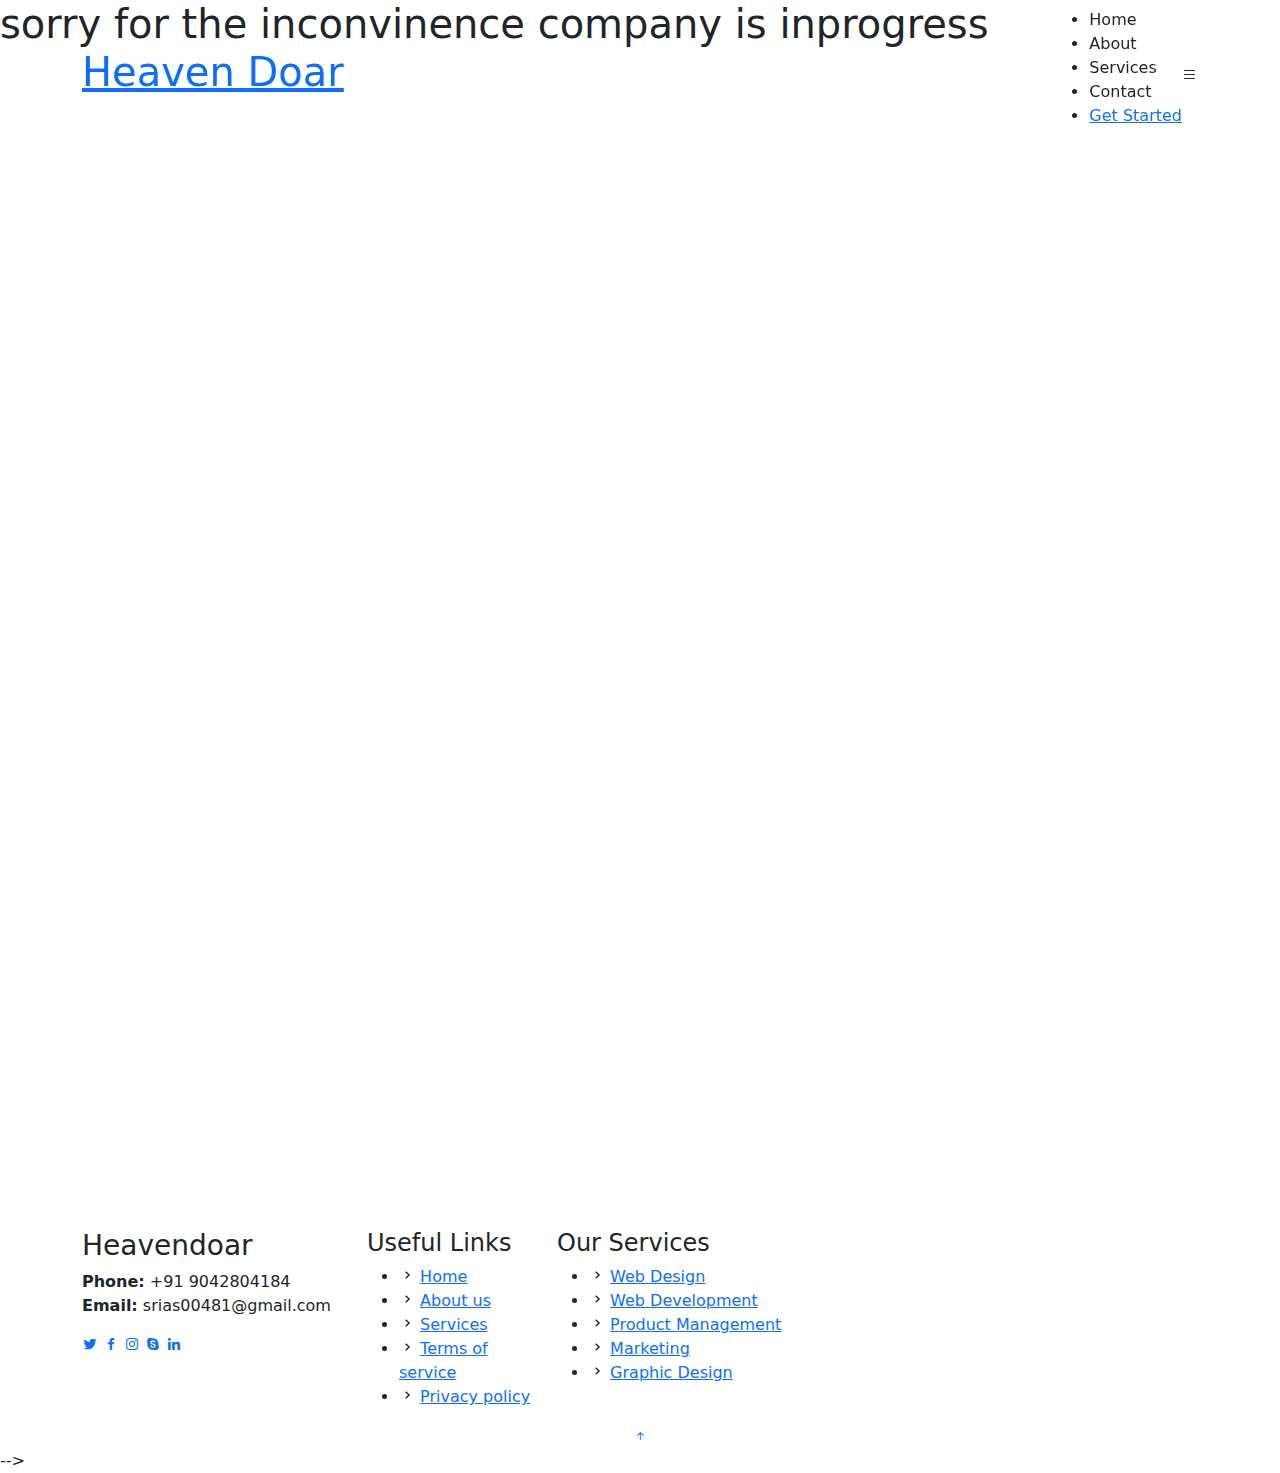
<file: index.html>
<!DOCTYPE html>
<html lang="en">
    
    <h1>sorry for the inconvinence company is inprogress</h1>
<!-- 
<head>
    <meta charset="utf-8">
    <meta content="width=device-width, initial-scale=1.0" name="viewport">

    <title>Heaven doar Software solution</title>
    <meta content="" name="description">
    <meta content="" name="keywords">

    <!-- Favicons -->
    <link href="assets/img/favicon.png" rel="icon">
    <link href="assets/img/apple-touch-icon.png" rel="apple-touch-icon">

    <!-- Google Fonts -->
    <link href="https://fonts.googleapis.com/css?family=Open+Sans:300,300i,400,400i,600,600i,700,700i|Raleway:300,300i,400,400i,500,500i,600,600i,700,700i|Poppins:300,300i,400,400i,500,500i,600,600i,700,700i" rel="stylesheet">

    <!-- Vendor CSS Files -->
    <link href="assets/vendor/aos/aos.css" rel="stylesheet">
    <link href="assets/vendor/bootstrap/css/bootstrap.min.css" rel="stylesheet">
    <link href="assets/vendor/bootstrap-icons/bootstrap-icons.css" rel="stylesheet">
    <link href="assets/vendor/boxicons/css/boxicons.min.css" rel="stylesheet">
    <link href="assets/vendor/glightbox/css/glightbox.min.css" rel="stylesheet">
    <link href="assets/vendor/remixicon/remixicon.css" rel="stylesheet">
    <link href="assets/vendor/swiper/swiper-bundle.min.css" rel="stylesheet">

    <!-- Template Main CSS File -->
    <link href="assets/css/style.css" rel="stylesheet">

    <!-- =======================================================
  * Template Name: Dewi - v4.10.0
  * Template URL: https://bootstrapmade.com/dewi-free-multi-purpose-html-template/
  * Author: BootstrapMade.com
  * License: https://bootstrapmade.com/license/
  ======================================================== -->
</head>

<body>

    <!-- ======= Header ======= -->
    <header id="header" class="fixed-top ">
        <div class="container d-flex align-items-center justify-content-between">

            <h1 class="logo"><a href="index.html">Heaven Doar</a></h1>
            <!-- Uncomment below if you prefer to use an image logo -->
            <!-- <a href="index.html" class="logo"><img src="assets/img/logo.png" alt="" class="img-fluid"></a>-->

            <nav id="navbar" class="navbar">
                <ul>
                    <li><a class="nav-link scrollto active" href="#hero">Home</a></li>
                    <li><a class="nav-link scrollto" href="#about">About</a></li>
                    <li><a class="nav-link scrollto" href="#services">Services</a></li>
                    <!--  <li><a class="nav-link scrollto " href="#portfolio">Portfolio</a></li> 
          <li><a class="nav-link scrollto" href="#team">Team</a></li> -->

                    <li><a class="nav-link scrollto" href="#contact">Contact</a></li>
                    <li><a class="getstarted scrollto" href="#about">Get Started</a></li>
                </ul>
                <i class="bi bi-list mobile-nav-toggle"></i>
            </nav>
            <!-- .navbar -->

        </div>
    </header>
    <!-- End Header -->

    <!-- ======= Hero Section ======= -->
    <section id="hero">
        <div class="hero-container" data-aos="fade-up" data-aos-delay="150">

            <h2>We are team of talented designers Giving Software Solution</h2>
            <div class="d-flex">
                <a href="#about" class="btn-get-started scrollto">Get Started</a>
                <!--  <a href="https://www.youtube.com/watch?v=jDDaplaOz7Q" class="glightbox btn-watch-video"><i class="bi bi-play-circle"></i><span>Watch Video</span></a>-->
            </div>
        </div>
    </section>
    <!-- End Hero -->

    <main id="main">

        <!-- ======= About Section ======= -->
        <section id="about" class="about">
            <div class="container" data-aos="fade-up">

                <div class="row justify-content-end">
                    <div class="col-lg-11">
                        <div class="row justify-content-end">

                            <div class="col-lg-3 col-md-5 col-6 d-md-flex align-items-md-stretch">
                                <div class="count-box">
                                    <i class="bi bi-emoji-smile"></i>
                                    <span data-purecounter-start="0" data-purecounter-end="125" data-purecounter-duration="1" class="purecounter"></span>
                                    <p>Happy Clients</p>
                                </div>
                            </div>

                            <div class="col-lg-3 col-md-5 col-6 d-md-flex align-items-md-stretch">
                                <div class="count-box">
                                    <i class="bi bi-journal-richtext"></i>
                                    <span data-purecounter-start="0" data-purecounter-end="30" data-purecounter-duration="1" class="purecounter"></span>
                                    <p>Projects</p>
                                </div>
                            </div>

                            <div class="col-lg-3 col-md-5 col-6 d-md-flex align-items-md-stretch">
                                <div class="count-box">
                                    <i class="bi bi-clock"></i>
                                    <span data-purecounter-start="0" data-purecounter-end="5" data-purecounter-duration="1" class="purecounter"></span>
                                    <p>Years of experience</p>
                                </div>
                            </div>

                            <div class="col-lg-3 col-md-5 col-6 d-md-flex align-items-md-stretch">
                                <div class="count-box">
                                    <i class="bi bi-award"></i>
                                    <span data-purecounter-start="0" data-purecounter-end="4" data-purecounter-duration="1" class="purecounter"></span>
                                    <p>Awards</p>
                                </div>
                            </div>

                        </div>
                    </div>
                </div>

                <div class="row">

                    <div class="col-lg-6 video-box align-self-baseline" data-aos="zoom-in" data-aos-delay="100">
                        <img src="assets/img/about.jpg" class="img-fluid" alt="">
                        <a href="https://www.youtube.com/watch?v=jDDaplaOz7Q" class="glightbox play-btn mb-4"></a>
                    </div>

                    <div class="col-lg-6 pt-3 pt-lg-0 content">
                        <h3>Who we are</h3>
                        <!-- <p class="fst-italic">
               
            </p> -->
                        <ul>
                            <li><i class="bx bx-check-double"></i> We are group of professional Developers</li>
                            <li><i class="bx bx-check-double"></i> providing Software Solutions With offerdable price</li>
                            <li><i class="bx bx-check-double"></i> Please Check out our solutions</li>
                            <li><a class="nav-link scrollto" href="#services">Services</a></li>

                        </ul>

                    </div>

                </div>

            </div>
        </section>
        <!-- End About Section -->

        <!-- ======= About Boxes Section ======= -->
        <!--
    <section id="about-boxes" class="about-boxes">
      <div class="container" data-aos="fade-up">

        <div class="row">
          <div class="col-lg-4 col-md-6 d-flex align-items-stretch" data-aos="fade-up" data-aos-delay="100">
            <div class="card">
              <img src="assets/img/about-boxes-1.jpg" class="card-img-top" alt="...">
              <div class="card-icon">
                <i class="ri-brush-4-line"></i>
              </div>
              <div class="card-body">
                <h5 class="card-title"><a href="">Our Mission</a></h5>
                <p class="card-text">Lorem ipsum dolor sit amet, consectetur elit, sed do eiusmod tempor ut labore et dolore magna aliqua. Ut enim ad minim veniam, quis nostrud exercitation ullamco laboris nisi ut aliquip ex ea commodo consequat. </p>
              </div>
            </div>
          </div>
          <div class="col-lg-4 col-md-6 d-flex align-items-stretch" data-aos="fade-up" data-aos-delay="200">
            <div class="card">
              <img src="assets/img/about-boxes-2.jpg" class="card-img-top" alt="...">
              <div class="card-icon">
                <i class="ri-calendar-check-line"></i>
              </div>
              <div class="card-body">
                <h5 class="card-title"><a href="">Our Plan</a></h5>
                <p class="card-text">Sed ut perspiciatis unde omnis iste natus error sit voluptatem doloremque laudantium, totam rem aperiam, eaque ipsa quae ab illo inventore veritatis et quasi architecto beatae vitae dicta sunt explicabo. </p>
              </div>
            </div>
          </div>
          <div class="col-lg-4 col-md-6 d-flex align-items-stretch" data-aos="fade-up" data-aos-delay="300">
            <div class="card">
              <img src="assets/img/about-boxes-3.jpg" class="card-img-top" alt="...">
              <div class="card-icon">
                <i class="ri-movie-2-line"></i>
              </div>
              <div class="card-body">
                <h5 class="card-title"><a href="">Our Vision</a></h5>
                <p class="card-text">Nemo enim ipsam voluptatem quia voluptas sit aut odit aut fugit, sed quia magni dolores eos qui ratione voluptatem sequi nesciunt Neque porro quisquam est, qui dolorem ipsum quia dolor sit amet. </p>
              </div>
            </div>
          </div>
        </div>

      </div>
    </section>
    -->
        <!-- End About Boxes Section -->

        <!-- ======= Clients Section ======= -->
        <!--
    <section id="clients" class="clients">
      <div class="container" data-aos="zoom-in">

        <div class="row">

          <div class="col-lg-2 col-md-4 col-6 d-flex align-items-center justify-content-center">
            <img src="assets/img/clients/client-1.png" class="img-fluid" alt="">
          </div>

          <div class="col-lg-2 col-md-4 col-6 d-flex align-items-center justify-content-center">
            <img src="assets/img/clients/client-2.png" class="img-fluid" alt="">
          </div>

          <div class="col-lg-2 col-md-4 col-6 d-flex align-items-center justify-content-center">
            <img src="assets/img/clients/client-3.png" class="img-fluid" alt="">
          </div>

          <div class="col-lg-2 col-md-4 col-6 d-flex align-items-center justify-content-center">
            <img src="assets/img/clients/client-4.png" class="img-fluid" alt="">
          </div>

          <div class="col-lg-2 col-md-4 col-6 d-flex align-items-center justify-content-center">
            <img src="assets/img/clients/client-5.png" class="img-fluid" alt="">
          </div>

          <div class="col-lg-2 col-md-4 col-6 d-flex align-items-center justify-content-center">
            <img src="assets/img/clients/client-6.png" class="img-fluid" alt="">
          </div>

        </div>

      </div>
    </section>
    -->
        <!-- End Clients Section -->

        <!-- ======= Features Section ======= -->
        <!--
    <section id="features" class="features">
      <div class="container" data-aos="fade-up">

        <ul class="nav nav-tabs row d-flex">
          <li class="nav-item col-3">
            <a class="nav-link active show" data-bs-toggle="tab" href="#tab-1">
              <i class="ri-gps-line"></i>
              <h4 class="d-none d-lg-block">Modi sit est dela pireda nest</h4>
            </a>
          </li>
          <li class="nav-item col-3">
            <a class="nav-link" data-bs-toggle="tab" href="#tab-2">
              <i class="ri-body-scan-line"></i>
              <h4 class="d-none d-lg-block">Unde praesenti mara setra le</h4>
            </a>
          </li>
          <li class="nav-item col-3">
            <a class="nav-link" data-bs-toggle="tab" href="#tab-3">
              <i class="ri-sun-line"></i>
              <h4 class="d-none d-lg-block">Pariatur explica nitro dela</h4>
            </a>
          </li>
          <li class="nav-item col-3">
            <a class="nav-link" data-bs-toggle="tab" href="#tab-4">
              <i class="ri-store-line"></i>
              <h4 class="d-none d-lg-block">Nostrum qui dile node</h4>
            </a>
          </li>
        </ul>

        <div class="tab-content">
          <div class="tab-pane active show" id="tab-1">
            <div class="row">
              <div class="col-lg-6 order-2 order-lg-1 mt-3 mt-lg-0">
                <h3>Voluptatem dignissimos provident quasi corporis voluptates sit assumenda.</h3>
                <p class="fst-italic">
                  Lorem ipsum dolor sit amet, consectetur adipiscing elit, sed do eiusmod tempor incididunt ut labore et dolore
                  magna aliqua.
                </p>
                <ul>
                  <li><i class="ri-check-double-line"></i> Ullamco laboris nisi ut aliquip ex ea commodo consequat.</li>
                  <li><i class="ri-check-double-line"></i> Duis aute irure dolor in reprehenderit in voluptate velit.</li>
                  <li><i class="ri-check-double-line"></i> Ullamco laboris nisi ut aliquip ex ea commodo consequat. Duis aute irure dolor in reprehenderit in voluptate trideta storacalaperda mastiro dolore eu fugiat nulla pariatur.</li>
                </ul>
                <p>
                  Ullamco laboris nisi ut aliquip ex ea commodo consequat. Duis aute irure dolor in reprehenderit in voluptate
                  velit esse cillum dolore eu fugiat nulla pariatur. Excepteur sint occaecat cupidatat non proident, sunt in
                  culpa qui officia deserunt mollit anim id est laborum
                </p>
              </div>
              <div class="col-lg-6 order-1 order-lg-2 text-center">
                <img src="assets/img/features-1.png" alt="" class="img-fluid">
              </div>
            </div>
          </div>
          <div class="tab-pane" id="tab-2">
            <div class="row">
              <div class="col-lg-6 order-2 order-lg-1 mt-3 mt-lg-0">
                <h3>Neque exercitationem debitis soluta quos debitis quo mollitia officia est</h3>
                <p>
                  Ullamco laboris nisi ut aliquip ex ea commodo consequat. Duis aute irure dolor in reprehenderit in voluptate
                  velit esse cillum dolore eu fugiat nulla pariatur. Excepteur sint occaecat cupidatat non proident, sunt in
                  culpa qui officia deserunt mollit anim id est laborum
                </p>
                <p class="fst-italic">
                  Lorem ipsum dolor sit amet, consectetur adipiscing elit, sed do eiusmod tempor incididunt ut labore et dolore
                  magna aliqua.
                </p>
                <ul>
                  <li><i class="ri-check-double-line"></i> Ullamco laboris nisi ut aliquip ex ea commodo consequat.</li>
                  <li><i class="ri-check-double-line"></i> Duis aute irure dolor in reprehenderit in voluptate velit.</li>
                  <li><i class="ri-check-double-line"></i> Provident mollitia neque rerum asperiores dolores quos qui a. Ipsum neque dolor voluptate nisi sed.</li>
                  <li><i class="ri-check-double-line"></i> Ullamco laboris nisi ut aliquip ex ea commodo consequat. Duis aute irure dolor in reprehenderit in voluptate trideta storacalaperda mastiro dolore eu fugiat nulla pariatur.</li>
                </ul>
              </div>
              <div class="col-lg-6 order-1 order-lg-2 text-center">
                <img src="assets/img/features-2.png" alt="" class="img-fluid">
              </div>
            </div>
          </div>
          <div class="tab-pane" id="tab-3">
            <div class="row">
              <div class="col-lg-6 order-2 order-lg-1 mt-3 mt-lg-0">
                <h3>Voluptatibus commodi ut accusamus ea repudiandae ut autem dolor ut assumenda</h3>
                <p>
                  Ullamco laboris nisi ut aliquip ex ea commodo consequat. Duis aute irure dolor in reprehenderit in voluptate
                  velit esse cillum dolore eu fugiat nulla pariatur. Excepteur sint occaecat cupidatat non proident, sunt in
                  culpa qui officia deserunt mollit anim id est laborum
                </p>
                <ul>
                  <li><i class="ri-check-double-line"></i> Ullamco laboris nisi ut aliquip ex ea commodo consequat.</li>
                  <li><i class="ri-check-double-line"></i> Duis aute irure dolor in reprehenderit in voluptate velit.</li>
                  <li><i class="ri-check-double-line"></i> Provident mollitia neque rerum asperiores dolores quos qui a. Ipsum neque dolor voluptate nisi sed.</li>
                </ul>
                <p class="fst-italic">
                  Lorem ipsum dolor sit amet, consectetur adipiscing elit, sed do eiusmod tempor incididunt ut labore et dolore
                  magna aliqua.
                </p>
              </div>
              <div class="col-lg-6 order-1 order-lg-2 text-center">
                <img src="assets/img/features-3.png" alt="" class="img-fluid">
              </div>
            </div>
          </div>
          <div class="tab-pane" id="tab-4">
            <div class="row">
              <div class="col-lg-6 order-2 order-lg-1 mt-3 mt-lg-0">
                <h3>Omnis fugiat ea explicabo sunt dolorum asperiores sequi inventore rerum</h3>
                <p>
                  Ullamco laboris nisi ut aliquip ex ea commodo consequat. Duis aute irure dolor in reprehenderit in voluptate
                  velit esse cillum dolore eu fugiat nulla pariatur. Excepteur sint occaecat cupidatat non proident, sunt in
                  culpa qui officia deserunt mollit anim id est laborum
                </p>
                <p class="fst-italic">
                  Lorem ipsum dolor sit amet, consectetur adipiscing elit, sed do eiusmod tempor incididunt ut labore et dolore
                  magna aliqua.
                </p>
                <ul>
                  <li><i class="ri-check-double-line"></i> Ullamco laboris nisi ut aliquip ex ea commodo consequat.</li>
                  <li><i class="ri-check-double-line"></i> Duis aute irure dolor in reprehenderit in voluptate velit.</li>
                  <li><i class="ri-check-double-line"></i> Ullamco laboris nisi ut aliquip ex ea commodo consequat. Duis aute irure dolor in reprehenderit in voluptate trideta storacalaperda mastiro dolore eu fugiat nulla pariatur.</li>
                </ul>
              </div>
              <div class="col-lg-6 order-1 order-lg-2 text-center">
                <img src="assets/img/features-4.png" alt="" class="img-fluid">
              </div>
            </div>
          </div>
        </div>

      </div>
    </section>
    -->
        <!-- End Features Section -->

        <!-- ======= Services Section ======= -->
        <!-- 
            <li><i class="bx bx-check-double"></i> Android & Ios</li>
              <li><i class="bx bx-check-double"></i> Fullstack Web projects</li>
              <li><i class="bx bx-check-double"></i> Iot projects</li>
              <li><i class="bx bx-check-double"></i> Mini Software projects</li>
              <li><i class="bx bx-check-double"></i> Software programing cources</li>
      -->

        <section id="services" class="services section-bg">
            <div class="container" data-aos="fade-up">

                <div class="section-title">
                    <h2>Services</h2>
                    <p>Check our Services</p>
                </div>

                <div class="row" data-aos="fade-up" data-aos-delay="200">
                    <div class="col-md-6">
                        <div class="icon-box">
                            <i class="bi bi-laptop"></i>
                            <h4><a href="#contact">Android & Ios</a></h4>
                            <p>Android native and Cross platform</p>
                        </div>
                    </div>
                    <div class="col-md-6 mt-4 mt-md-0">
                        <div class="icon-box">
                            <i class="bi bi-bar-chart"></i>
                            <h4><a href="#contact">Iot projects</a></h4>
                            <p>Arduino</p>
                        </div>
                    </div>
                    <div class="col-md-6 mt-4 mt-md-0">
                        <div class="icon-box">
                            <i class="bi bi-brightness-high"></i>
                            <h4><a href="#contact">Mini Software projects</a></h4>
                            <p>college projects</p>
                        </div>
                    </div>
                    <div class="col-md-6 mt-4 mt-md-0">
                        <div class="icon-box">
                            <i class="bi bi-briefcase"></i>
                            <h4><a href="#contact">Software programing cources</a></h4>
                            <p>Application Development - Web Development</p>
                        </div>
                    </div>

                    <div class="col-md-6 mt-4 mt-md-0">
                        <div class="icon-box">
                            <i class="bi bi-card-checklist"></i>
                            <h4><a href="#contact">Fullstack Web projects</a></h4>
                            <p>
                                .Net and Django - Flask
                            </p>
                        </div>
                    </div>
                    <!--  <div class="col-md-6 mt-4 mt-md-0">
            <div class="icon-box">
              <i class="bi bi-clock"></i>
              <h4><a href="#">Eiusmod Tempor</a></h4>
              <p>Et harum quidem rerum facilis est et expedita distinctio. Nam libero tempore, cum soluta nobis est eligendi</p>
            </div>
          </div>
        </div> -->

                </div>
        </section>
        <!-- End Services Section -->

        <!-- ======= Testimonials Section ======= -->
        <!--
    <section id="testimonials" class="testimonials">
      <div class="container" data-aos="zoom-in">

        <div class="testimonials-slider swiper" data-aos="fade-up" data-aos-delay="100">
          <div class="swiper-wrapper">

            <div class="swiper-slide">
              <div class="testimonial-item">
                <img src="assets/img/testimonials/testimonials-1.jpg" class="testimonial-img" alt="">
                <h3>Saul Goodman</h3>
                <h4>Ceo &amp; Founder</h4>
                <p>
                  <i class="bx bxs-quote-alt-left quote-icon-left"></i>
                  Proin iaculis purus consequat sem cure digni ssim donec porttitora entum suscipit rhoncus. Accusantium quam, ultricies eget id, aliquam eget nibh et. Maecen aliquam, risus at semper.
                  <i class="bx bxs-quote-alt-right quote-icon-right"></i>
                </p>
              </div>
            </div>
            -->

        <!-- End testimonial item -->
        <!--
            <div class="swiper-slide">
              <div class="testimonial-item">
                <img src="assets/img/testimonials/testimonials-2.jpg" class="testimonial-img" alt="">
                <h3>Sara Wilsson</h3>
                <h4>Designer</h4>
                <p>
                  <i class="bx bxs-quote-alt-left quote-icon-left"></i>
                  Export tempor illum tamen malis malis eram quae irure esse labore quem cillum quid cillum eram malis quorum velit fore eram velit sunt aliqua noster fugiat irure amet legam anim culpa.
                  <i class="bx bxs-quote-alt-right quote-icon-right"></i>
                </p>
              </div>
            </div>
            -->
        <!-- End testimonial item -->
        <!--
            <div class="swiper-slide">
              <div class="testimonial-item">
                <img src="assets/img/testimonials/testimonials-3.jpg" class="testimonial-img" alt="">
                <h3>Jena Karlis</h3>
                <h4>Store Owner</h4>
                <p>
                  <i class="bx bxs-quote-alt-left quote-icon-left"></i>
                  Enim nisi quem export duis labore cillum quae magna enim sint quorum nulla quem veniam duis minim tempor labore quem eram duis noster aute amet eram fore quis sint minim.
                  <i class="bx bxs-quote-alt-right quote-icon-right"></i>
                </p>
              </div>
            </div>
            -->
        <!-- End testimonial item -->
        <!-- 
            <div class="swiper-slide">
              <div class="testimonial-item">
                <img src="assets/img/testimonials/testimonials-4.jpg" class="testimonial-img" alt="">
                <h3>Matt Brandon</h3>
                <h4>Freelancer</h4>
                <p>
                  <i class="bx bxs-quote-alt-left quote-icon-left"></i>
                  Fugiat enim eram quae cillum dolore dolor amet nulla culpa multos export minim fugiat minim velit minim dolor enim duis veniam ipsum anim magna sunt elit fore quem dolore labore illum veniam.
                  <i class="bx bxs-quote-alt-right quote-icon-right"></i>
                </p>
              </div>
            </div>
            -->
        <!-- End testimonial item -->
        <!-- 
            <div class="swiper-slide">
              <div class="testimonial-item">
                <img src="assets/img/testimonials/testimonials-5.jpg" class="testimonial-img" alt="">
                <h3>John Larson</h3>
                <h4>Entrepreneur</h4>
                <p>
                  <i class="bx bxs-quote-alt-left quote-icon-left"></i>
                  Quis quorum aliqua sint quem legam fore sunt eram irure aliqua veniam tempor noster veniam enim culpa labore duis sunt culpa nulla illum cillum fugiat legam esse veniam culpa fore nisi cillum quid.
                  <i class="bx bxs-quote-alt-right quote-icon-right"></i>
                </p>
              </div>
            </div>
            -->
        <!-- End testimonial item -->

        </div>
        <div class="swiper-pagination"></div>
        </div>

        </div>
        </section>
        <!-- End Testimonials Section -->

        <!-- ======= Portfolio Section ======= -->
        <!--
    <section id="portfolio" class="portfolio">
      <div class="container" data-aos="fade-up">

        <div class="section-title">
          <h2>Portfolio</h2>
          <p>Check our Portfolio</p>
        </div>

        <div class="row" data-aos="fade-up" data-aos-delay="100">
          <div class="col-lg-12 d-flex justify-content-center">
            <ul id="portfolio-flters">
              <li data-filter="*" class="filter-active">All</li>
              <li data-filter=".filter-app">App</li>
              <li data-filter=".filter-card">Card</li>
              <li data-filter=".filter-web">Web</li>
            </ul>
          </div>
        </div>

        <div class="row portfolio-container" data-aos="fade-up" data-aos-delay="200">

          <div class="col-lg-4 col-md-6 portfolio-item filter-app">
            <img src="assets/img/portfolio/portfolio-1.jpg" class="img-fluid" alt="">
            <div class="portfolio-info">
              <h4>App 1</h4>
              <p>App</p>
              <a href="assets/img/portfolio/portfolio-1.jpg" data-gallery="portfolioGallery" class="portfolio-lightbox preview-link" title="App 1"><i class="bx bx-plus"></i></a>
              <a href="portfolio-details.html" class="details-link" title="More Details"><i class="bx bx-link"></i></a>
            </div>
          </div>

          <div class="col-lg-4 col-md-6 portfolio-item filter-web">
            <img src="assets/img/portfolio/portfolio-2.jpg" class="img-fluid" alt="">
            <div class="portfolio-info">
              <h4>Web 3</h4>
              <p>Web</p>
              <a href="assets/img/portfolio/portfolio-2.jpg" data-gallery="portfolioGallery" class="portfolio-lightbox preview-link" title="Web 3"><i class="bx bx-plus"></i></a>
              <a href="portfolio-details.html" class="details-link" title="More Details"><i class="bx bx-link"></i></a>
            </div>
          </div>

          <div class="col-lg-4 col-md-6 portfolio-item filter-app">
            <img src="assets/img/portfolio/portfolio-3.jpg" class="img-fluid" alt="">
            <div class="portfolio-info">
              <h4>App 2</h4>
              <p>App</p>
              <a href="assets/img/portfolio/portfolio-3.jpg" data-gallery="portfolioGallery" class="portfolio-lightbox preview-link" title="App 2"><i class="bx bx-plus"></i></a>
              <a href="portfolio-details.html" class="details-link" title="More Details"><i class="bx bx-link"></i></a>
            </div>
          </div>

          <div class="col-lg-4 col-md-6 portfolio-item filter-card">
            <img src="assets/img/portfolio/portfolio-4.jpg" class="img-fluid" alt="">
            <div class="portfolio-info">
              <h4>Card 2</h4>
              <p>Card</p>
              <a href="assets/img/portfolio/portfolio-4.jpg" data-gallery="portfolioGallery" class="portfolio-lightbox preview-link" title="Card 2"><i class="bx bx-plus"></i></a>
              <a href="portfolio-details.html" class="details-link" title="More Details"><i class="bx bx-link"></i></a>
            </div>
          </div>

          <div class="col-lg-4 col-md-6 portfolio-item filter-web">
            <img src="assets/img/portfolio/portfolio-5.jpg" class="img-fluid" alt="">
            <div class="portfolio-info">
              <h4>Web 2</h4>
              <p>Web</p>
              <a href="assets/img/portfolio/portfolio-5.jpg" data-gallery="portfolioGallery" class="portfolio-lightbox preview-link" title="Web 2"><i class="bx bx-plus"></i></a>
              <a href="portfolio-details.html" class="details-link" title="More Details"><i class="bx bx-link"></i></a>
            </div>
          </div>

          <div class="col-lg-4 col-md-6 portfolio-item filter-app">
            <img src="assets/img/portfolio/portfolio-6.jpg" class="img-fluid" alt="">
            <div class="portfolio-info">
              <h4>App 3</h4>
              <p>App</p>
              <a href="assets/img/portfolio/portfolio-6.jpg" data-gallery="portfolioGallery" class="portfolio-lightbox preview-link" title="App 3"><i class="bx bx-plus"></i></a>
              <a href="portfolio-details.html" class="details-link" title="More Details"><i class="bx bx-link"></i></a>
            </div>
          </div>

          <div class="col-lg-4 col-md-6 portfolio-item filter-card">
            <img src="assets/img/portfolio/portfolio-7.jpg" class="img-fluid" alt="">
            <div class="portfolio-info">
              <h4>Card 1</h4>
              <p>Card</p>
              <a href="assets/img/portfolio/portfolio-7.jpg" data-gallery="portfolioGallery" class="portfolio-lightbox preview-link" title="Card 1"><i class="bx bx-plus"></i></a>
              <a href="portfolio-details.html" class="details-link" title="More Details"><i class="bx bx-link"></i></a>
            </div>
          </div>

          <div class="col-lg-4 col-md-6 portfolio-item filter-card">
            <img src="assets/img/portfolio/portfolio-8.jpg" class="img-fluid" alt="">
            <div class="portfolio-info">
              <h4>Card 3</h4>
              <p>Card</p>
              <a href="assets/img/portfolio/portfolio-8.jpg" data-gallery="portfolioGallery" class="portfolio-lightbox preview-link" title="Card 3"><i class="bx bx-plus"></i></a>
              <a href="portfolio-details.html" class="details-link" title="More Details"><i class="bx bx-link"></i></a>
            </div>
          </div>

          <div class="col-lg-4 col-md-6 portfolio-item filter-web">
            <img src="assets/img/portfolio/portfolio-9.jpg" class="img-fluid" alt="">
            <div class="portfolio-info">
              <h4>Web 3</h4>
              <p>Web</p>
              <a href="assets/img/portfolio/portfolio-9.jpg" data-gallery="portfolioGallery" class="portfolio-lightbox preview-link" title="Web 3"><i class="bx bx-plus"></i></a>
              <a href="portfolio-details.html" class="details-link" title="More Details"><i class="bx bx-link"></i></a>
            </div>
          </div>

        </div>

      </div>
 
    </section>      -->
        <!-- End Portfolio Section -->


        <!-- ======= Team Section ======= -->
        <!--
    <section id="team" class="team section-bg">
      <div class="container" data-aos="fade-up">

        <div class="section-title">
          <h2>Team</h2>
          <p>Check our Team</p>
        </div>

        <div class="row">

          <div class="col-lg-4 col-md-6">
            <div class="member" data-aos="fade-up" data-aos-delay="100">
              <div class="pic"><img src="assets/img/team/team-1.jpg" class="img-fluid" alt=""></div>
              <div class="member-info">
                <h4>Walter White</h4>
                <span>Chief Executive Officer</span>
                <div class="social">
                  <a href=""><i class="bi bi-twitter"></i></a>
                  <a href=""><i class="bi bi-facebook"></i></a>
                  <a href=""><i class="bi bi-instagram"></i></a>
                  <a href=""><i class="bi bi-linkedin"></i></a>
                </div>
              </div>
            </div>
          </div>

          <div class="col-lg-4 col-md-6" data-aos="fade-up" data-aos-delay="200">
            <div class="member">
              <div class="pic"><img src="assets/img/team/team-2.jpg" class="img-fluid" alt=""></div>
              <div class="member-info">
                <h4>Sarah Jhonson</h4>
                <span>Product Manager</span>
                <div class="social">
                  <a href=""><i class="bi bi-twitter"></i></a>
                  <a href=""><i class="bi bi-facebook"></i></a>
                  <a href=""><i class="bi bi-instagram"></i></a>
                  <a href=""><i class="bi bi-linkedin"></i></a>
                </div>
              </div>
            </div>
          </div>

          <div class="col-lg-4 col-md-6" data-aos="fade-up" data-aos-delay="300">
            <div class="member">
              <div class="pic"><img src="assets/img/team/team-3.jpg" class="img-fluid" alt=""></div>
              <div class="member-info">
                <h4>William Anderson</h4>
                <span>CTO</span>
                <div class="social">
                  <a href=""><i class="bi bi-twitter"></i></a>
                  <a href=""><i class="bi bi-facebook"></i></a>
                  <a href=""><i class="bi bi-instagram"></i></a>
                  <a href=""><i class="bi bi-linkedin"></i></a>
                </div>
              </div>
            </div>
          </div>

        </div>

      </div>
    </section>
      -->
        <!-- End Team Section -->

        <!-- ======= Contact Section ======= -->
        <section id="contact" class="contact">
            <div class="container" data-aos="fade-up" ">

    <div class=" section-title ">
        <h2>Contact</h2>
        <p>Contact Us</p>
      </div>

      <div class="row ">

        <div class="col-lg-6 ">

          <div class="row ">
            <!-- <div class="col-md-12 ">
              <div class="info-box ">
                <i class="bx bx-map "></i>
                <h3>Our Address</h3>
                <p>A108 Adam Street, New York, NY 535022</p>
              </div>
            </div> -->
            <div class="col-md-6 ">
              <div class="info-box mt-4 ">
                <i class="bx bx-envelope "></i>
                <h3>Email Us</h3>
                <p>srias00481@gmail.com<br>asedevelope1214@gmail.com</p>
              </div>
            </div>
            <div class="col-md-6 ">
              <div class="info-box mt-4 ">
                <i class="bx bx-phone-call "></i>
                <h3>Call Us</h3>
                <p>+91 9042804184</p>
              </div>
            </div>
          </div>

        </div>

       

      </div>

      </div>
    </section><!-- End Contact Section -->

  </main><!-- End #main -->

  <!-- ======= Footer ======= -->
  <footer id="footer ">
    <div class="footer-top ">
      <div class="container ">
        <div class="row ">

          <div class="col-lg-3 col-md-6 ">
            <div class="footer-info ">
              <h3>Heavendoar</h3>
           
                <strong>Phone:</strong> +91 9042804184<br>
                <strong>Email:</strong> srias00481@gmail.com<br>
              </p>
              <div class="social-links mt-3 ">
                <a href="# " class="twitter "><i class="bx bxl-twitter "></i></a>
                <a href="# " class="facebook "><i class="bx bxl-facebook "></i></a>
                <a href="# " class="instagram "><i class="bx bxl-instagram "></i></a>
                <a href="# " class="google-plus "><i class="bx bxl-skype "></i></a>
                <a href="# " class="linkedin "><i class="bx bxl-linkedin "></i></a>
              </div>
            </div>
          </div>

          <div class="col-lg-2 col-md-6 footer-links ">
            <h4>Useful Links</h4>
            <ul>
              <li><i class="bx bx-chevron-right "></i> <a href="# ">Home</a></li>
              <li><i class="bx bx-chevron-right "></i> <a href="# ">About us</a></li>
              <li><i class="bx bx-chevron-right "></i> <a href="# ">Services</a></li>
              <li><i class="bx bx-chevron-right "></i> <a href="# ">Terms of service</a></li>
              <li><i class="bx bx-chevron-right "></i> <a href="# ">Privacy policy</a></li>
            </ul>
          </div>

          <div class="col-lg-3 col-md-6 footer-links ">
            <h4>Our Services</h4>
            <ul>
              <li><i class="bx bx-chevron-right "></i> <a href="# ">Web Design</a></li>
              <li><i class="bx bx-chevron-right "></i> <a href="# ">Web Development</a></li>
              <li><i class="bx bx-chevron-right "></i> <a href="# ">Product Management</a></li>
              <li><i class="bx bx-chevron-right "></i> <a href="# ">Marketing</a></li>
              <li><i class="bx bx-chevron-right "></i> <a href="# ">Graphic Design</a></li>
            </ul>
          </div>

          

        </div>
      </div>
    </div>

   
  </footer><!-- End Footer -->

  <div id="preloader "></div>
  <a href="# " class="back-to-top d-flex align-items-center justify-content-center "><i class="bi bi-arrow-up-short "></i></a>

  <!-- Vendor JS Files -->
  <script src="assets/vendor/purecounter/purecounter_vanilla.js "></script>
  <script src="assets/vendor/aos/aos.js "></script>
  <script src="assets/vendor/bootstrap/js/bootstrap.bundle.min.js "></script>
  <script src="assets/vendor/glightbox/js/glightbox.min.js "></script>
  <script src="assets/vendor/isotope-layout/isotope.pkgd.min.js "></script>
  <script src="assets/vendor/swiper/swiper-bundle.min.js "></script>
  <script src="assets/vendor/php-email-form/validate.js "></script>

  <!-- Template Main JS File -->
  <script src="assets/js/main.js "></script>

</body> -->

</html>
</file>
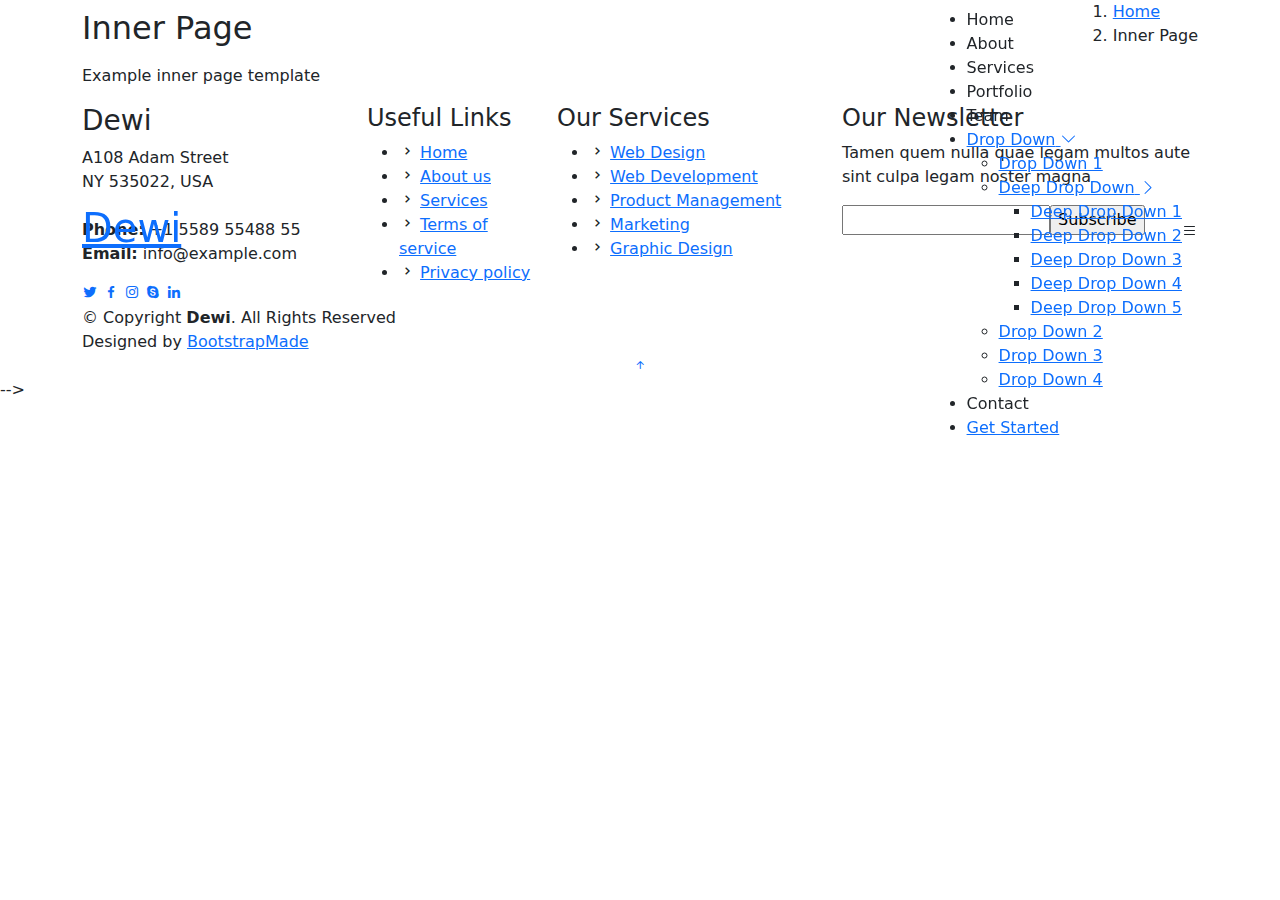
<file: inner-page.html>
<!DOCTYPE html>
<html lang="en">
<!-- 
<head>
  <meta charset="utf-8">
  <meta content="width=device-width, initial-scale=1.0" name="viewport">

  <title>Inner Page - Dewi Bootstrap Template</title>
  <meta content="" name="description">
  <meta content="" name="keywords">

  <!-- Favicons -->
  <link href="assets/img/favicon.png" rel="icon">
  <link href="assets/img/apple-touch-icon.png" rel="apple-touch-icon">

  <!-- Google Fonts -->
  <link href="https://fonts.googleapis.com/css?family=Open+Sans:300,300i,400,400i,600,600i,700,700i|Raleway:300,300i,400,400i,500,500i,600,600i,700,700i|Poppins:300,300i,400,400i,500,500i,600,600i,700,700i" rel="stylesheet">

  <!-- Vendor CSS Files -->
  <link href="assets/vendor/aos/aos.css" rel="stylesheet">
  <link href="assets/vendor/bootstrap/css/bootstrap.min.css" rel="stylesheet">
  <link href="assets/vendor/bootstrap-icons/bootstrap-icons.css" rel="stylesheet">
  <link href="assets/vendor/boxicons/css/boxicons.min.css" rel="stylesheet">
  <link href="assets/vendor/glightbox/css/glightbox.min.css" rel="stylesheet">
  <link href="assets/vendor/remixicon/remixicon.css" rel="stylesheet">
  <link href="assets/vendor/swiper/swiper-bundle.min.css" rel="stylesheet">

  <!-- Template Main CSS File -->
  <link href="assets/css/style.css" rel="stylesheet">

  <!-- =======================================================
  * Template Name: Dewi - v4.10.0
  * Template URL: https://bootstrapmade.com/dewi-free-multi-purpose-html-template/
  * Author: BootstrapMade.com
  * License: https://bootstrapmade.com/license/
  ======================================================== -->
</head>

<body>

  <!-- ======= Header ======= -->
  <header id="header" class="fixed-top header-inner-pages">
    <div class="container d-flex align-items-center justify-content-between">

      <h1 class="logo"><a href="index.html">Dewi</a></h1>
      <!-- Uncomment below if you prefer to use an image logo -->
      <!-- <a href="index.html" class="logo"><img src="assets/img/logo.png" alt="" class="img-fluid"></a>-->

      <nav id="navbar" class="navbar">
        <ul>
          <li><a class="nav-link scrollto " href="#hero">Home</a></li>
          <li><a class="nav-link scrollto" href="#about">About</a></li>
          <li><a class="nav-link scrollto" href="#services">Services</a></li>
          <li><a class="nav-link scrollto " href="#portfolio">Portfolio</a></li>
          <li><a class="nav-link scrollto" href="#team">Team</a></li>
          <li class="dropdown"><a href="#"><span>Drop Down</span> <i class="bi bi-chevron-down"></i></a>
            <ul>
              <li><a href="#">Drop Down 1</a></li>
              <li class="dropdown"><a href="#"><span>Deep Drop Down</span> <i class="bi bi-chevron-right"></i></a>
                <ul>
                  <li><a href="#">Deep Drop Down 1</a></li>
                  <li><a href="#">Deep Drop Down 2</a></li>
                  <li><a href="#">Deep Drop Down 3</a></li>
                  <li><a href="#">Deep Drop Down 4</a></li>
                  <li><a href="#">Deep Drop Down 5</a></li>
                </ul>
              </li>
              <li><a href="#">Drop Down 2</a></li>
              <li><a href="#">Drop Down 3</a></li>
              <li><a href="#">Drop Down 4</a></li>
            </ul>
          </li>
          <li><a class="nav-link scrollto" href="#contact">Contact</a></li>
          <li><a class="getstarted scrollto" href="#about">Get Started</a></li>
        </ul>
        <i class="bi bi-list mobile-nav-toggle"></i>
      </nav><!-- .navbar -->

    </div>
  </header><!-- End Header -->

  <main id="main">

    <!-- ======= Breadcrumbs ======= -->
    <section class="breadcrumbs">
      <div class="container">

        <div class="d-flex justify-content-between align-items-center">
          <h2>Inner Page</h2>
          <ol>
            <li><a href="index.html">Home</a></li>
            <li>Inner Page</li>
          </ol>
        </div>

      </div>
    </section><!-- End Breadcrumbs -->

    <section class="inner-page">
      <div class="container">
        <p>
          Example inner page template
        </p>
      </div>
    </section>

  </main><!-- End #main -->

  <!-- ======= Footer ======= -->
  <footer id="footer">
    <div class="footer-top">
      <div class="container">
        <div class="row">

          <div class="col-lg-3 col-md-6">
            <div class="footer-info">
              <h3>Dewi</h3>
              <p>
                A108 Adam Street <br>
                NY 535022, USA<br><br>
                <strong>Phone:</strong> +1 5589 55488 55<br>
                <strong>Email:</strong> info@example.com<br>
              </p>
              <div class="social-links mt-3">
                <a href="#" class="twitter"><i class="bx bxl-twitter"></i></a>
                <a href="#" class="facebook"><i class="bx bxl-facebook"></i></a>
                <a href="#" class="instagram"><i class="bx bxl-instagram"></i></a>
                <a href="#" class="google-plus"><i class="bx bxl-skype"></i></a>
                <a href="#" class="linkedin"><i class="bx bxl-linkedin"></i></a>
              </div>
            </div>
          </div>

          <div class="col-lg-2 col-md-6 footer-links">
            <h4>Useful Links</h4>
            <ul>
              <li><i class="bx bx-chevron-right"></i> <a href="#">Home</a></li>
              <li><i class="bx bx-chevron-right"></i> <a href="#">About us</a></li>
              <li><i class="bx bx-chevron-right"></i> <a href="#">Services</a></li>
              <li><i class="bx bx-chevron-right"></i> <a href="#">Terms of service</a></li>
              <li><i class="bx bx-chevron-right"></i> <a href="#">Privacy policy</a></li>
            </ul>
          </div>

          <div class="col-lg-3 col-md-6 footer-links">
            <h4>Our Services</h4>
            <ul>
              <li><i class="bx bx-chevron-right"></i> <a href="#">Web Design</a></li>
              <li><i class="bx bx-chevron-right"></i> <a href="#">Web Development</a></li>
              <li><i class="bx bx-chevron-right"></i> <a href="#">Product Management</a></li>
              <li><i class="bx bx-chevron-right"></i> <a href="#">Marketing</a></li>
              <li><i class="bx bx-chevron-right"></i> <a href="#">Graphic Design</a></li>
            </ul>
          </div>

          <div class="col-lg-4 col-md-6 footer-newsletter">
            <h4>Our Newsletter</h4>
            <p>Tamen quem nulla quae legam multos aute sint culpa legam noster magna</p>
            <form action="" method="post">
              <input type="email" name="email"><input type="submit" value="Subscribe">
            </form>

          </div>

        </div>
      </div>
    </div>

    <div class="container">
      <div class="copyright">
        &copy; Copyright <strong><span>Dewi</span></strong>. All Rights Reserved
      </div>
      <div class="credits">
        <!-- All the links in the footer should remain intact. -->
        <!-- You can delete the links only if you purchased the pro version. -->
        <!-- Licensing information: https://bootstrapmade.com/license/ -->
        <!-- Purchase the pro version with working PHP/AJAX contact form: https://bootstrapmade.com/dewi-free-multi-purpose-html-template/ -->
        Designed by <a href="https://bootstrapmade.com/">BootstrapMade</a>
      </div>
    </div>
  </footer><!-- End Footer -->

  <div id="preloader"></div>
  <a href="#" class="back-to-top d-flex align-items-center justify-content-center"><i class="bi bi-arrow-up-short"></i></a>

  <!-- Vendor JS Files -->
  <script src="assets/vendor/purecounter/purecounter_vanilla.js"></script>
  <script src="assets/vendor/aos/aos.js"></script>
  <script src="assets/vendor/bootstrap/js/bootstrap.bundle.min.js"></script>
  <script src="assets/vendor/glightbox/js/glightbox.min.js"></script>
  <script src="assets/vendor/isotope-layout/isotope.pkgd.min.js"></script>
  <script src="assets/vendor/swiper/swiper-bundle.min.js"></script>
  <script src="assets/vendor/php-email-form/validate.js"></script>

  <!-- Template Main JS File -->
  <script src="assets/js/main.js"></script>

</body> -->

</html>
</file>
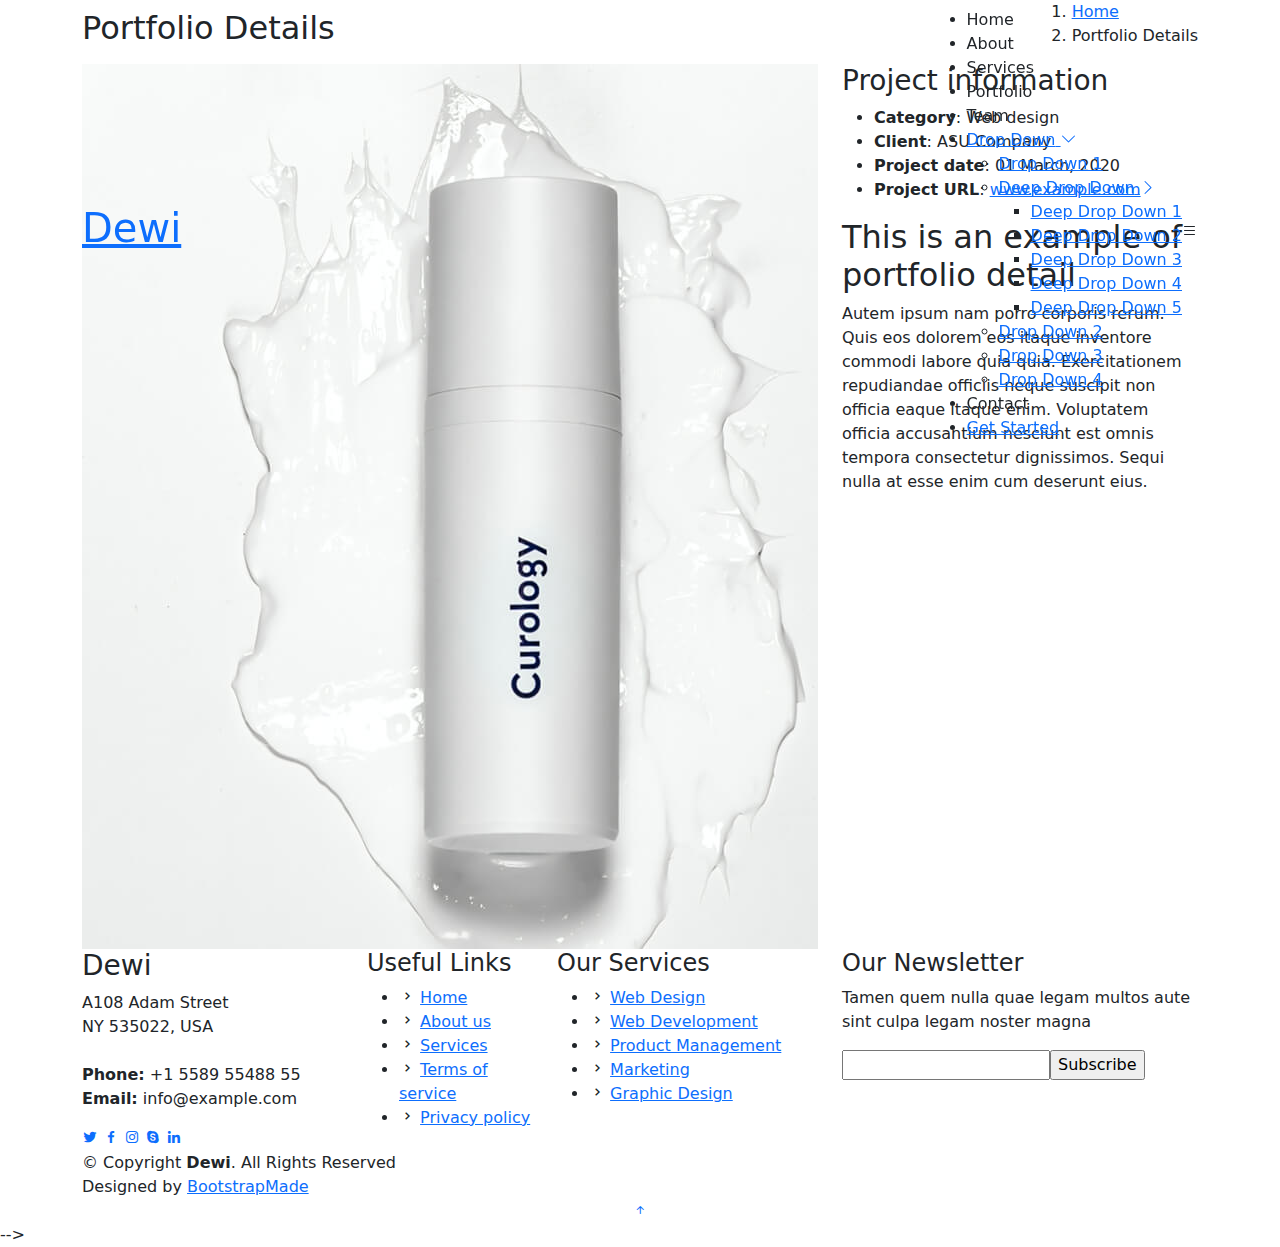
<file: portfolio-details.html>
<!DOCTYPE html>
<html lang="en">
<!-- 
<head>
  <meta charset="utf-8">
  <meta content="width=device-width, initial-scale=1.0" name="viewport">

  <title>Portfolio Details - Dewi Bootstrap Template</title>
  <meta content="" name="description">
  <meta content="" name="keywords">

  <!-- Favicons -->
  <link href="assets/img/favicon.png" rel="icon">
  <link href="assets/img/apple-touch-icon.png" rel="apple-touch-icon">

  <!-- Google Fonts -->
  <link href="https://fonts.googleapis.com/css?family=Open+Sans:300,300i,400,400i,600,600i,700,700i|Raleway:300,300i,400,400i,500,500i,600,600i,700,700i|Poppins:300,300i,400,400i,500,500i,600,600i,700,700i" rel="stylesheet">

  <!-- Vendor CSS Files -->
  <link href="assets/vendor/aos/aos.css" rel="stylesheet">
  <link href="assets/vendor/bootstrap/css/bootstrap.min.css" rel="stylesheet">
  <link href="assets/vendor/bootstrap-icons/bootstrap-icons.css" rel="stylesheet">
  <link href="assets/vendor/boxicons/css/boxicons.min.css" rel="stylesheet">
  <link href="assets/vendor/glightbox/css/glightbox.min.css" rel="stylesheet">
  <link href="assets/vendor/remixicon/remixicon.css" rel="stylesheet">
  <link href="assets/vendor/swiper/swiper-bundle.min.css" rel="stylesheet">

  <!-- Template Main CSS File -->
  <link href="assets/css/style.css" rel="stylesheet">

  <!-- =======================================================
  * Template Name: Dewi - v4.10.0
  * Template URL: https://bootstrapmade.com/dewi-free-multi-purpose-html-template/
  * Author: BootstrapMade.com
  * License: https://bootstrapmade.com/license/
  ======================================================== -->
</head>

<body>

  <!-- ======= Header ======= -->
  <header id="header" class="fixed-top header-inner-pages">
    <div class="container d-flex align-items-center justify-content-between">

      <h1 class="logo"><a href="index.html">Dewi</a></h1>
      <!-- Uncomment below if you prefer to use an image logo -->
      <!-- <a href="index.html" class="logo"><img src="assets/img/logo.png" alt="" class="img-fluid"></a>-->

      <nav id="navbar" class="navbar">
        <ul>
          <li><a class="nav-link scrollto " href="#hero">Home</a></li>
          <li><a class="nav-link scrollto" href="#about">About</a></li>
          <li><a class="nav-link scrollto" href="#services">Services</a></li>
          <li><a class="nav-link scrollto active " href="#portfolio">Portfolio</a></li>
          <li><a class="nav-link scrollto" href="#team">Team</a></li>
          <li class="dropdown"><a href="#"><span>Drop Down</span> <i class="bi bi-chevron-down"></i></a>
            <ul>
              <li><a href="#">Drop Down 1</a></li>
              <li class="dropdown"><a href="#"><span>Deep Drop Down</span> <i class="bi bi-chevron-right"></i></a>
                <ul>
                  <li><a href="#">Deep Drop Down 1</a></li>
                  <li><a href="#">Deep Drop Down 2</a></li>
                  <li><a href="#">Deep Drop Down 3</a></li>
                  <li><a href="#">Deep Drop Down 4</a></li>
                  <li><a href="#">Deep Drop Down 5</a></li>
                </ul>
              </li>
              <li><a href="#">Drop Down 2</a></li>
              <li><a href="#">Drop Down 3</a></li>
              <li><a href="#">Drop Down 4</a></li>
            </ul>
          </li>
          <li><a class="nav-link scrollto" href="#contact">Contact</a></li>
          <li><a class="getstarted scrollto" href="#about">Get Started</a></li>
        </ul>
        <i class="bi bi-list mobile-nav-toggle"></i>
      </nav><!-- .navbar -->

    </div>
  </header><!-- End Header -->

  <main id="main">

    <!-- ======= Breadcrumbs ======= -->
    <section id="breadcrumbs" class="breadcrumbs">
      <div class="container">

        <div class="d-flex justify-content-between align-items-center">
          <h2>Portfolio Details</h2>
          <ol>
            <li><a href="index.html">Home</a></li>
            <li>Portfolio Details</li>
          </ol>
        </div>

      </div>
    </section><!-- End Breadcrumbs -->

    <!-- ======= Portfolio Details Section ======= -->
    <section id="portfolio-details" class="portfolio-details">
      <div class="container">

        <div class="row gy-4">

          <div class="col-lg-8">
            <div class="portfolio-details-slider swiper">
              <div class="swiper-wrapper align-items-center">

                <div class="swiper-slide">
                  <img src="assets/img/portfolio/portfolio-1.jpg" alt="">
                </div>

                <div class="swiper-slide">
                  <img src="assets/img/portfolio/portfolio-2.jpg" alt="">
                </div>

                <div class="swiper-slide">
                  <img src="assets/img/portfolio/portfolio-3.jpg" alt="">
                </div>

              </div>
              <div class="swiper-pagination"></div>
            </div>
          </div>

          <div class="col-lg-4">
            <div class="portfolio-info">
              <h3>Project information</h3>
              <ul>
                <li><strong>Category</strong>: Web design</li>
                <li><strong>Client</strong>: ASU Company</li>
                <li><strong>Project date</strong>: 01 March, 2020</li>
                <li><strong>Project URL</strong>: <a href="#">www.example.com</a></li>
              </ul>
            </div>
            <div class="portfolio-description">
              <h2>This is an example of portfolio detail</h2>
              <p>
                Autem ipsum nam porro corporis rerum. Quis eos dolorem eos itaque inventore commodi labore quia quia. Exercitationem repudiandae officiis neque suscipit non officia eaque itaque enim. Voluptatem officia accusantium nesciunt est omnis tempora consectetur dignissimos. Sequi nulla at esse enim cum deserunt eius.
              </p>
            </div>
          </div>

        </div>

      </div>
    </section><!-- End Portfolio Details Section -->

  </main><!-- End #main -->

  <!-- ======= Footer ======= -->
  <footer id="footer">
    <div class="footer-top">
      <div class="container">
        <div class="row">

          <div class="col-lg-3 col-md-6">
            <div class="footer-info">
              <h3>Dewi</h3>
              <p>
                A108 Adam Street <br>
                NY 535022, USA<br><br>
                <strong>Phone:</strong> +1 5589 55488 55<br>
                <strong>Email:</strong> info@example.com<br>
              </p>
              <div class="social-links mt-3">
                <a href="#" class="twitter"><i class="bx bxl-twitter"></i></a>
                <a href="#" class="facebook"><i class="bx bxl-facebook"></i></a>
                <a href="#" class="instagram"><i class="bx bxl-instagram"></i></a>
                <a href="#" class="google-plus"><i class="bx bxl-skype"></i></a>
                <a href="#" class="linkedin"><i class="bx bxl-linkedin"></i></a>
              </div>
            </div>
          </div>

          <div class="col-lg-2 col-md-6 footer-links">
            <h4>Useful Links</h4>
            <ul>
              <li><i class="bx bx-chevron-right"></i> <a href="#">Home</a></li>
              <li><i class="bx bx-chevron-right"></i> <a href="#">About us</a></li>
              <li><i class="bx bx-chevron-right"></i> <a href="#">Services</a></li>
              <li><i class="bx bx-chevron-right"></i> <a href="#">Terms of service</a></li>
              <li><i class="bx bx-chevron-right"></i> <a href="#">Privacy policy</a></li>
            </ul>
          </div>

          <div class="col-lg-3 col-md-6 footer-links">
            <h4>Our Services</h4>
            <ul>
              <li><i class="bx bx-chevron-right"></i> <a href="#">Web Design</a></li>
              <li><i class="bx bx-chevron-right"></i> <a href="#">Web Development</a></li>
              <li><i class="bx bx-chevron-right"></i> <a href="#">Product Management</a></li>
              <li><i class="bx bx-chevron-right"></i> <a href="#">Marketing</a></li>
              <li><i class="bx bx-chevron-right"></i> <a href="#">Graphic Design</a></li>
            </ul>
          </div>

          <div class="col-lg-4 col-md-6 footer-newsletter">
            <h4>Our Newsletter</h4>
            <p>Tamen quem nulla quae legam multos aute sint culpa legam noster magna</p>
            <form action="" method="post">
              <input type="email" name="email"><input type="submit" value="Subscribe">
            </form>

          </div>

        </div>
      </div>
    </div>

    <div class="container">
      <div class="copyright">
        &copy; Copyright <strong><span>Dewi</span></strong>. All Rights Reserved
      </div>
      <div class="credits">
        <!-- All the links in the footer should remain intact. -->
        <!-- You can delete the links only if you purchased the pro version. -->
        <!-- Licensing information: https://bootstrapmade.com/license/ -->
        <!-- Purchase the pro version with working PHP/AJAX contact form: https://bootstrapmade.com/dewi-free-multi-purpose-html-template/ -->
        Designed by <a href="https://bootstrapmade.com/">BootstrapMade</a>
      </div>
    </div>
  </footer><!-- End Footer -->

  <div id="preloader"></div>
  <a href="#" class="back-to-top d-flex align-items-center justify-content-center"><i class="bi bi-arrow-up-short"></i></a>

  <!-- Vendor JS Files -->
  <script src="assets/vendor/purecounter/purecounter_vanilla.js"></script>
  <script src="assets/vendor/aos/aos.js"></script>
  <script src="assets/vendor/bootstrap/js/bootstrap.bundle.min.js"></script>
  <script src="assets/vendor/glightbox/js/glightbox.min.js"></script>
  <script src="assets/vendor/isotope-layout/isotope.pkgd.min.js"></script>
  <script src="assets/vendor/swiper/swiper-bundle.min.js"></script>
  <script src="assets/vendor/php-email-form/validate.js"></script>

  <!-- Template Main JS File -->
  <script src="assets/js/main.js"></script>

</body>
 -->
</html>
</file>
<file: assets/css/style.css>

</file>
